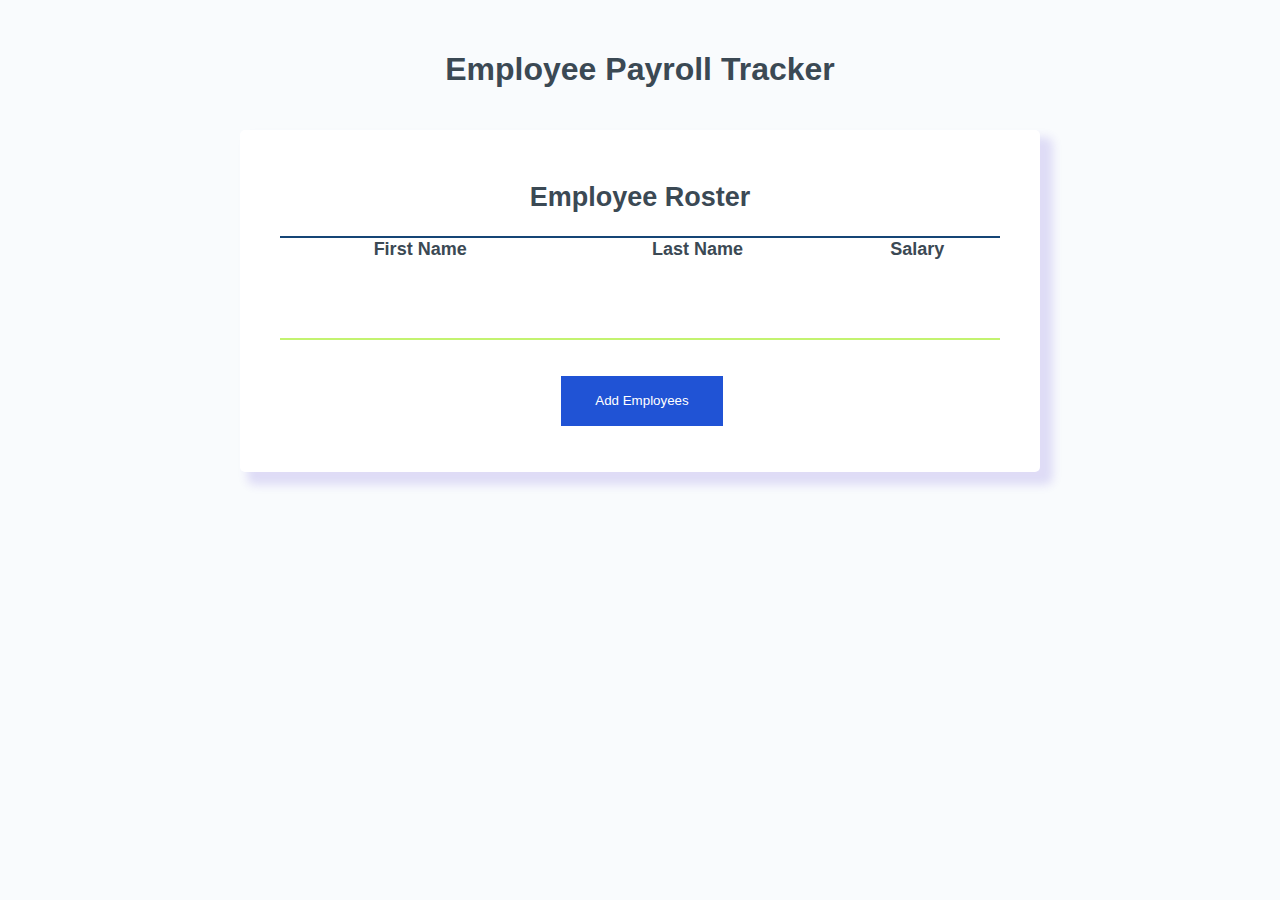
<file: index.html>
<!DOCTYPE html>
<html lang="en">

<head>
  <meta charset="UTF-8" />

  <!-- Implemented first with Array of Arrays, and I had to do it over again with Array of Objects  -->
    <!-- <script src="ArrayOfArrayVersion.js"></script> -->

 
  <meta name="viewport" content="width=device-width, initial-scale=1.0" />
  <!-- Above tag is to control the layout on mobile browsers and ensure that the webpage is displayed correctly 
       on various devices with different screen sizes.
       Here's what each part of the tag means:
       width=device-width: This setting tells the browser to set the width of the viewport to the width of the device's screen. 
       This ensures that the webpage content will adjust to the screen size of the device, making it responsive.
       initial-scale=1.0: This setting specifies the initial zoom level when the page is first loaded. 
       A value of 1.0 means that the page will be displayed at 100% zoom level, without any initial scaling applied.. -->

  <meta http-equiv="X-UA-Compatible" content="ie=edge" />
       <!-- Above tag is to specify the document mode and browser compatibility settings for Internet Explorer.
       In this specific case, the content="ie=edge" value tells Internet Explorer to 
       use the latest rendering engine available, regardless of the version of IE being used. 
       This is often used to ensure that the webpage is displayed correctly and consistently 
       across different versions of Internet Explorer. -->

  <title>Employee Payroll Tracker</title>
  <link rel="stylesheet" href="style.css" />
</head>

<body>
  <div class="wrapper">
    <header>
      <h1>Employee Payroll Tracker</h1>
    </header>
    <div class="card">
      <div class="card-header">
       <h2>Employee Roster</h2>
      </div>
      <div class="card-body">
       <table>   <!-- The <table> element in HTML is used to create a table to display tabular data on a webpage. 
                      It is one of the fundamental elements for structuring and organizing data in a tabular format.
                      When you use the <table> element, you can define rows and columns within the table using additional elements 
                      such as <tr> for table rows, <th> for table headers, and <td> for table data cells.
                      Here are some key points about the <table> element:
                      It serves as the container for the entire table structure.
                      You can include other table-related elements like <thead>, <tbody>, and <tfoot> within the <table> element 
                      to further organize the table content. By using attributes like border, cellpadding, cellspacing, and width, 
                      you can control the appearance and layout of the table.
                      Overall, the <table> element is essential for creating structured and visually appealing tables 
                      to present data in a clear and organized manner on web pages-->

        <thead>    <!-- The <thead> element in HTML is used to define the header section of a table. 
                        It is typically used to group together the header rows of a table 
                        to differentiate them from the rest of the table content.
                        The <thead> element is often used in conjunction with the <th> element, 
                        which is used to define header cells within a table. 
                        By wrapping header rows with the <thead> element, you can indicate to the browser 
                        that these rows contain header information for the table. -->

          <tr>       <!-- The <tr> element in HTML is used to define a row within a table. 
                          It stands for "table row." 
                          Each <tr> element typically contains one or more table cells (<td> or <th> elements) 
                          that represent the individual cells within that row.
                          By using the <tr> element, you can structure your table data into rows, 
                          making it easier to organize and present tabular information. Each <tr> element creates a new row in the table, 
                          and you can have multiple <tr> elements within a <table> element to represent different rows of data.
                          When you use <tr> elements in conjunction with <td> (table data) or <th> (table header) elements, 
                          you can create structured and organized tables that display data in a clear and readable format.-->

            <th>First Name</th>   <!-- The <th> element in HTML is used to define header cells within a table. It stands for "table header." 
                                       Unlike regular data cells defined with the <td> element, cells defined with <th> are typically used 
                                       to represent header information for a row or column in the table.
                                       The <th> element is commonly used within the <thead> section of a table to define header cells for columns or rows. 
                                       By using <th> elements, you can visually distinguish header cells from regular data cells in a table,
                                       making it easier for users to identify and understand the structure of the table.
                                       When you use <th> elements, browsers typically render the text in bold and center it within the cell by default, 
                                       helping to visually differentiate the header cells from the rest of the table content.-->

            <th>Last Name</th>
            <th>Salary</th>
          </tr>
        </thead>
        <tbody id="employee-table">
          </tbody>
       </table>
      </div>
      <div class="card-footer">
        <button id="add-employees-btn" class="btn">Add Employees</button>
                <!-- The <button> element in HTML is used to create a clickable button on a webpage. 
                     It allows users to interact with the webpage by triggering actions or events when clicked.
                     Here are some key points about the <button> element:
                     It can contain text, images, or other HTML elements.
                     It is commonly used for form submission, triggering JavaScript functions, or navigating to another page.
                     You can style <button> elements using CSS to customize their appearance, such as changing colors, fonts, and sizes.
                     The <button> element is often used in conjunction with JavaScript to handle user interactions and perform dynamic actions on the webpage.
                     Overall, the <button> element is a versatile and essential component for creating interactive elements on web pages, 
                     allowing users to engage with the content and perform various actions with a simple click.-->
      </div>
    </div>
  </div>
  <script src="./script.js"></script>
</body>

</html>
</file>
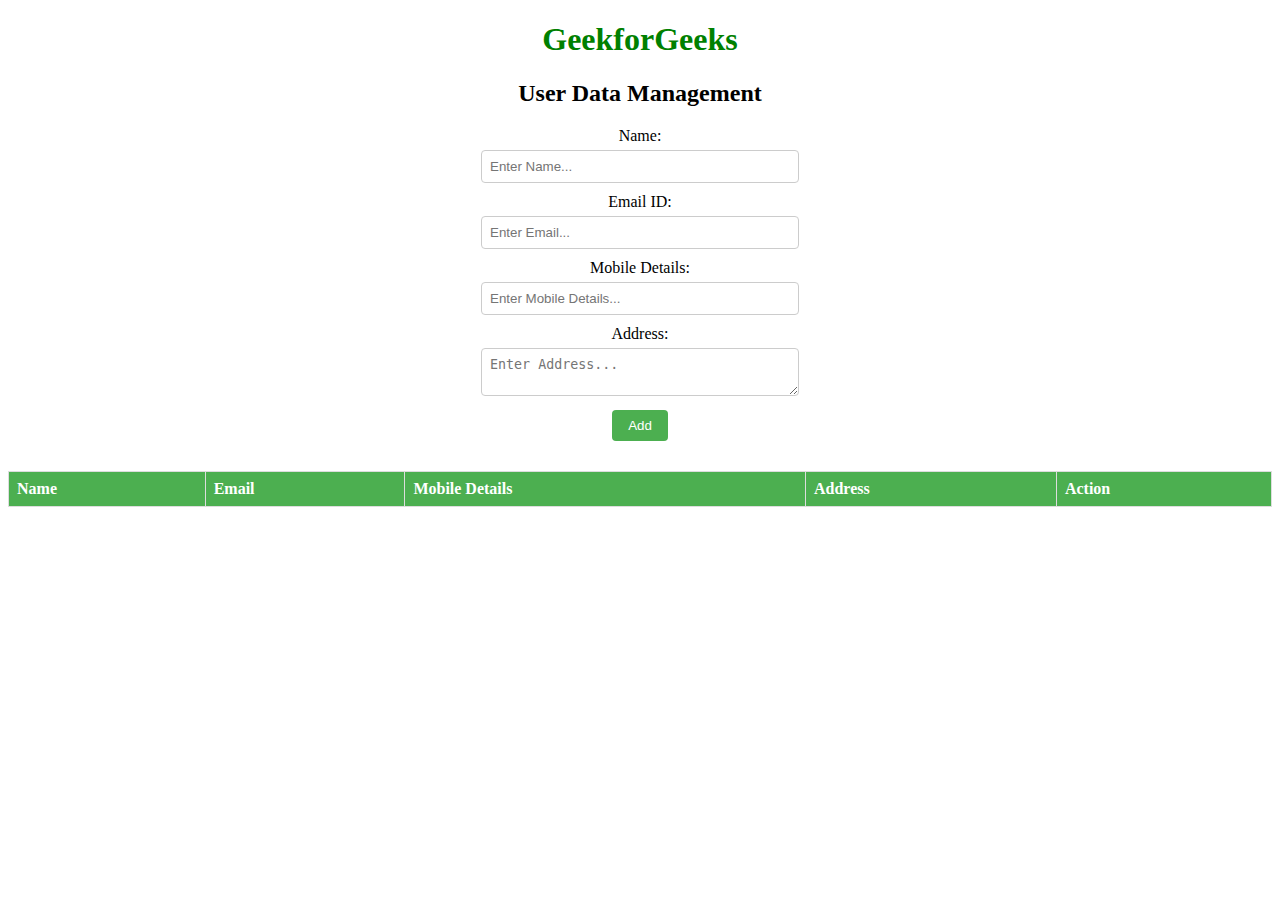
<file: test.html>
<!DOCTYPE html>
<html>

<head>
    <title>
        User Data Management
    </title>

    <style>
        h1, h2 {
            text-align: center;
        }
        #formContainer {
            text-align: center;
            margin-bottom: 20px;
        }

        label {
            display: block;
            margin-top: 10px;
        }

        input,
        textarea {
            width: 300px;
            padding: 8px;
            margin-top: 5px;
            border: 1px solid #ccc;
            border-radius: 4px;
        }

        button {
            margin: 10px;
            padding: 8px 16px;
            background-color: #4CAF50;
            color: #fff;
            border: none;
            border-radius: 4px;
            cursor: pointer;
        }

        button:hover {
            background-color: #45a049;
        }

        table {
            border-collapse: collapse;
            margin-bottom: 20px;
            width: 100%;
        }

        th,
        td {
            border: 1px solid #ddd;
            padding: 8px;
            text-align: left;
        }

        th {
            background-color: #4CAF50;
            color: #fff;
        }
    </style>
</head>

<body>
    <h1 style="color: green;">
        GeekforGeeks
    </h1>
    <h2>User Data Management</h2>

    <div id="formContainer">
        <label for="nameInput">
            Name:
        </label>
        <input type="text" id="nameInput" 
            placeholder="Enter Name...">
        <label for="emailInput">
            Email ID:
        </label>
        <input type="email" id="emailInput" 
            placeholder="Enter Email...">
        <label for="numberInput">
            Mobile Details:
        </label>
        <input type="text" id="numberInput" 
            placeholder="Enter Mobile Details...">
        <label for="addressInput">
            Address:
        </label>
        <textarea id="addressInput" 
            placeholder="Enter Address..."></textarea>
        <br>
        <button onclick="addData()">Add</button>
    </div>

    <table id="outputTable">
        <tr>
            <th>Name</th>
            <th>Email</th>
            <th>Mobile Details</th>
            <th>Address</th>
            <th>Action</th>
        </tr>
    </table>

    <script>
        function addData() {
            // Get input values
            let name = document.getElementById("nameInput").value;
            let email = document.getElementById("emailInput").value;
            let mobile = document.getElementById("numberInput").value;
            let address = document.getElementById("addressInput").value;

            // Get the table and insert a new row at the end
            let table = document.getElementById("outputTable");
            let newRow = table.insertRow(table.rows.length);

            // Insert data into cells of the new row
            newRow.insertCell(0).innerHTML = name;
            newRow.insertCell(1).innerHTML = email;
            newRow.insertCell(2).innerHTML = mobile;
            newRow.insertCell(3).innerHTML = address;
            newRow.insertCell(4).innerHTML =
                '<button onclick="editData(this)">Edit</button>' +
                '<button onclick="deleteData(this)">Delete</button>';

            // Clear input fields
            clearInputs();
        }

        function editData(button) {

            // Get the parent row of the clicked button
            let row = button.parentNode.parentNode;

            // Get the cells within the row
            let nameCell = row.cells[0];
            let emailCell = row.cells[1];
            let mobileCell = row.cells[2];
            let addressCell = row.cells[3];

            // Prompt the user to enter updated values
            let nameInput =
                prompt("Enter the updated name:",
                    nameCell.innerHTML);
            let emailInput =
                prompt("Enter the updated email:",
                    emailCell.innerHTML);
            let numberInput =
                prompt("Enter the updated mobile details:",
                    mobileCell.innerHTML
                );
            let addressInput =
                prompt("Enter the updated address:",
                    addressCell.innerHTML
                );

            // Update the cell contents with the new values
            nameCell.innerHTML = nameInput;
            emailCell.innerHTML = emailInput;
            mobileCell.innerHTML = numberInput;
            addressCell.innerHTML = addressInput;
        }

        function deleteData(button) {

            // Get the parent row of the clicked button
            let row = button.parentNode.parentNode;

            // Remove the row from the table
            row.parentNode.removeChild(row);
        }

        function clearInputs() {

            // Clear input fields
            document.getElementById("nameInput").value = "";
            document.getElementById("emailInput").value = "";
            document.getElementById("numberInput").value = "";
            document.getElementById("addressInput").value = "";
        }
    </script>
</body>

</html>
</file>
<file: style.css>
*,
*::before,
*::after {
  box-sizing: border-box;
}

html,
body,
.wrapper {
  height: 100%;
  margin: 0;
  padding: 0;
}

body {
  font-family: sans-serif;
  background-color: #f9fbfd;
}

.wrapper {
  padding-top: 30px;
  padding-left: 20px;
  padding-right: 20px;
}

header {
  text-align: center;
  padding: 20px;
  padding-top: 0px;
  color: hsl(206, 17%, 28%);
}

h2 {
  text-align: center;
}

.card {
  background-color: hsl(0, 0%, 100%);
  border-radius: 5px;
  border-width: 1px;
  box-shadow: rgba(75, 49, 207, 0.15) 10px 10px 10px 3px;
  color: hsl(206, 17%, 28%);
  font-size: 18px;
  margin: 0 auto;
  max-width: 800px;
  padding: 30px 40px;
}

.card-header::after {    /* Q. What is the usage? */
  content: " ";
  display: block;
  width: 100%;
  background: #154576;
  height: 2px;
}

.card-body {
  min-height: 100px;
}

table {
  width:100%;
  border-spacing: 0;
  border-collapse: collapse;
}

td{
  text-align: center;
  border:4px solid black;
}

tbody tr:nth-child(even) {
  background-color: hsl(223, 64%, 90%);
}

.card-footer {
  text-align: center;
}

.card-footer::before {
  content: " ";
  display: block;
  width: 100%;
  background: #c3f370;
  height: 2px;
}

.card-footer::after {    /* Q. What is the usage? */
  content: " ";
  display: block;
  clear: both;
}


.card:hover {
  box-shadow: inset 0px 0px 8px var(--heliotrope), 0 0 15px var(--heliotrope);
  box-shadow: #154576 ;
}

.card pre {
  /* set styles to make it so code wraps in <pre> instead of overflowing */
  white-space: pre-wrap;
  overflow: auto;
  tab-size: 4;
  padding: 1.2rem 1rem;
  color: var(--gin);
  border-radius: 8px;
  /* use linear-gradient() function to create a fading background  */
  background-image: linear-gradient(
    rgba(102, 236, 144, 0.3) 0%,
    rgba(232, 102, 236, 0.6) 100%
  );
  display: flex;
  align-items: center;
}



.btn {
  border: none;
  background-color: hsl(223, 74%, 48%);
  box-shadow: rgba(239, 227, 140, 0.1) 0px 1px 6px 0px rgba(233, 98, 98, 0.2) 0px 1px 1px
    0px;
  color: hsl(0, 0%, 100%);
  display: inline-block;
  font-sze: 22px;
  line-height: 22px;
  margin: 36px 16px 16px 20px;
  padding: 14px 34px;
  text-align: center;
  cursor: pointer;
}

button[disabled] {
  cursor: default;
  background: #c0c7cf;
}

.float-right {
  float: right;
}


@media (max-width: 690px) {
  .btn {
    font-size: 1rem;
    margin: 16px 0px 0px 0px;
    padding: 10px 15px;
  }
}

@media (max-width: 500px) {
  .btn {
    font-size: 0.8rem;
  }
}
</file>
